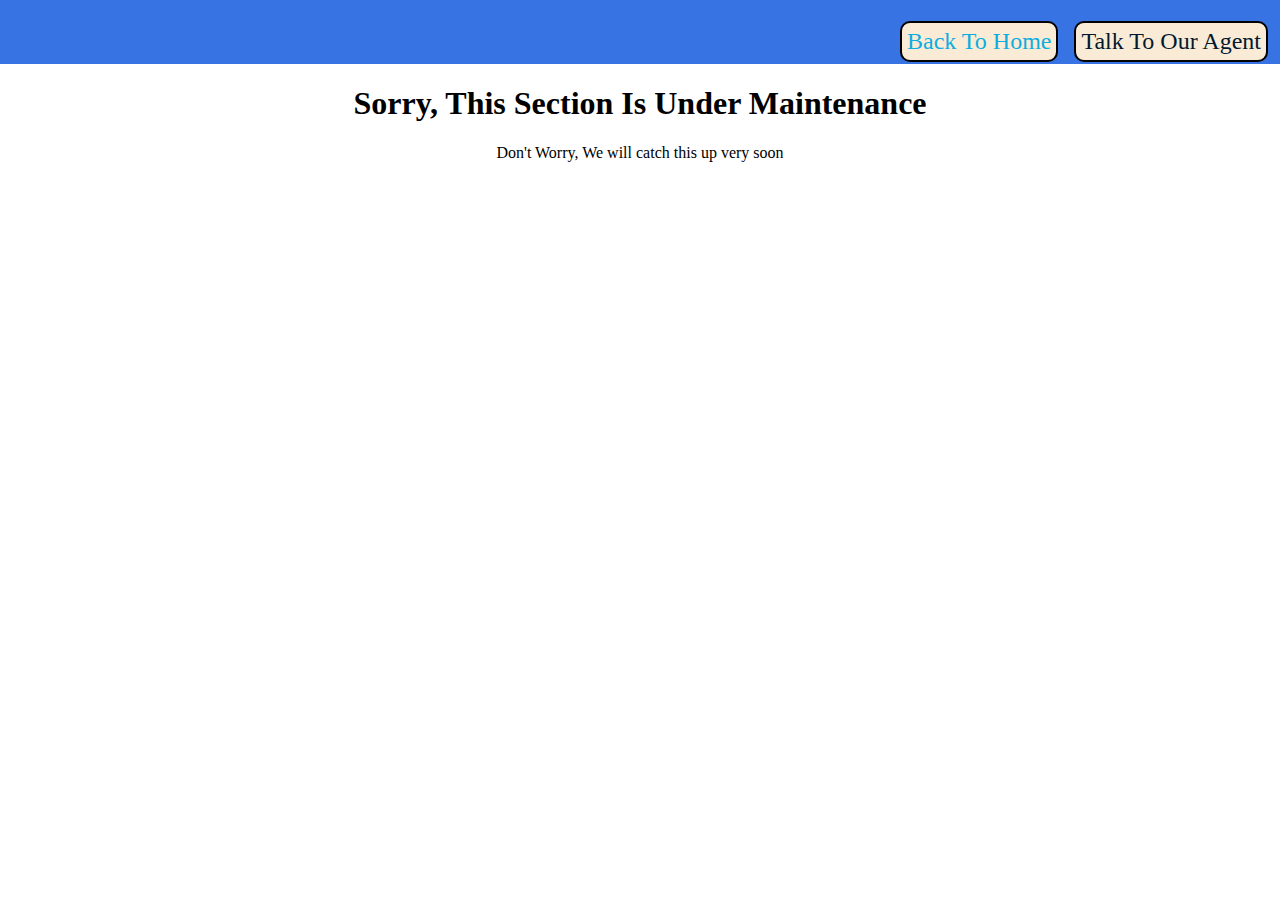
<file: booking.html>
<!DOCTYPE html>
<html lang="en">
  <head>
    <meta charset="UTF-8" />
    <meta http-equiv="X-UA-Compatible" content="IE=edge" />
    <meta name="viewport" content="width=device-width, initial-scale=1.0" />
    <title>Bookings</title>
    <link rel="stylesheet" href="style.css" />
    <style>
      header li {
        border: 2px solid black;
        border-radius: 10px;
        padding: 5px;
        background-color: antiquewhite;
      }
      header a {
        color: rgb(13, 174, 223);
        list-style-type: none;
        text-decoration: none;
      }
      header a:visited {
        color: rgb(3, 25, 46);
      }
      header a:hover {
        color: rgb(31, 207, 140);
      }
      header a:active {
        color: rgb(22, 228, 228);
      }
    </style>
  </head>
  <body>
    <header>
      <nav class="navbar">
        <ul class="nav_ulist">
          <li>
            <a href="index.html"> Back To Home</a>
          </li>
          <li>
            <a href="">Talk To Our Agent</a>
          </li>
        </ul>
      </nav>
    </header>
    <!-- this is the section which is use to show customer his bookings and give a -->
    <h1>Sorry, This Section Is Under Maintenance</h1>
    <p>Don't Worry, We will catch this up very soon</p>
    <div class="bookingcounter">
      <div class="todobooks"></div>
      <div class="booked"></div>
    </div>
  </body>
</html>
</file>
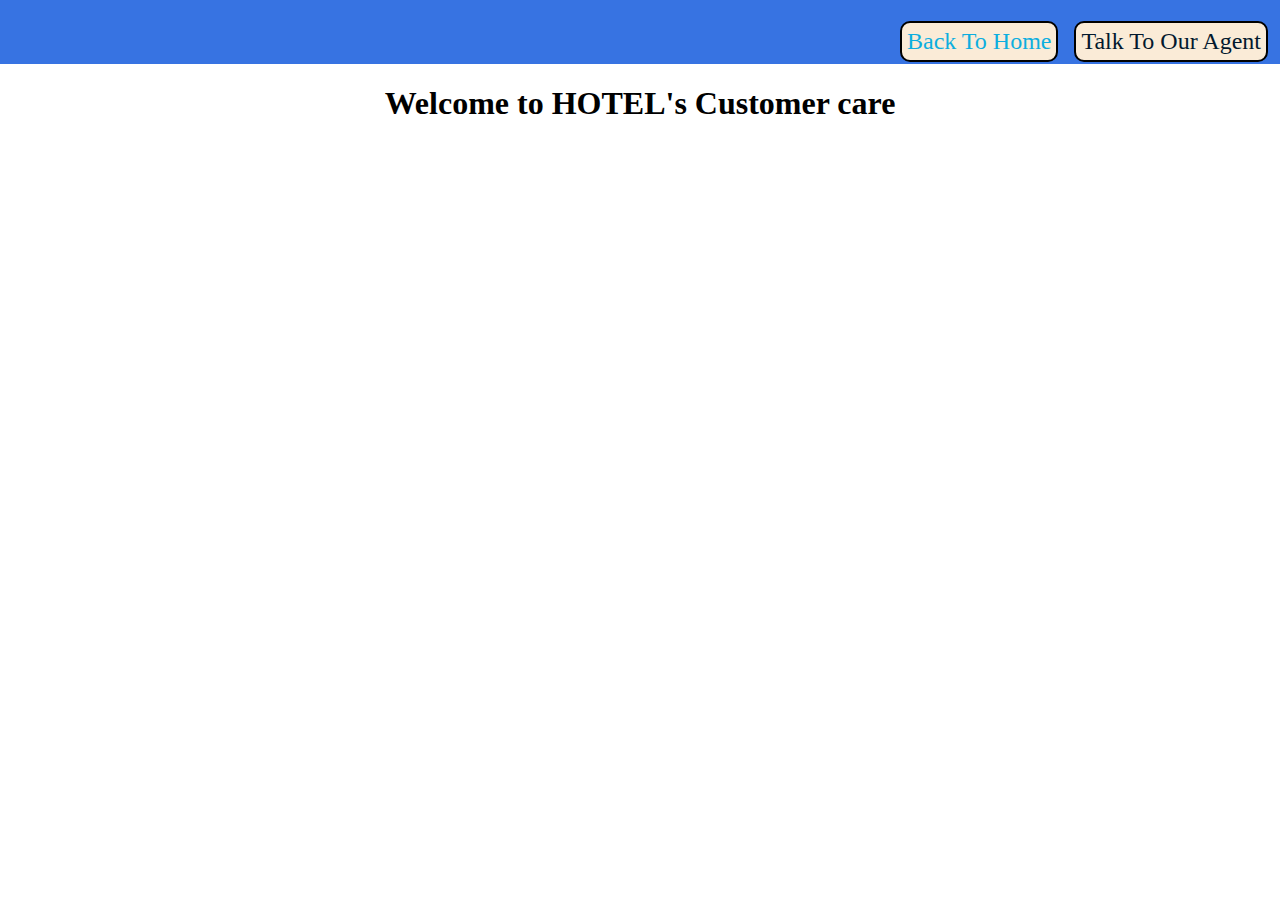
<file: customer-care.html>
<!DOCTYPE html>
<html lang="en">
  <head>
    <meta charset="UTF-8" />
    <meta http-equiv="X-UA-Compatible" content="IE=edge" />
    <meta name="viewport" content="width=device-width, initial-scale=1.0" />
    <title>Customer Care</title>
    <link rel="stylesheet" href="style.css" />
    <style>
      header li {
        border: 2px solid black;
        border-radius: 10px;
        padding: 5px;
        background-color: antiquewhite;
      }
      header a {
        color: rgb(13, 174, 223);
        list-style-type: none;
        text-decoration: none;
      }
      header a:visited {
        color: rgb(3, 25, 46);
      }
      header a:hover {
        color: rgb(31, 207, 140);
      }
      header a:active {
        color: rgb(22, 228, 228);
      }
      form {
        font-size: 1.5em;
      }
    </style>
  </head>
  <body>
    <header>
      <nav class="navbar">
        <ul class="nav_ulist">
          <li>
            <a href="index.html"> Back To Home</a>
          </li>
          <li>
            <a href="">Talk To Our Agent</a>
          </li>
        </ul>
      </nav>
    </header>
    <h1>Welcome to HOTEL's Customer care</h1>
  </body>
</html>
</file>
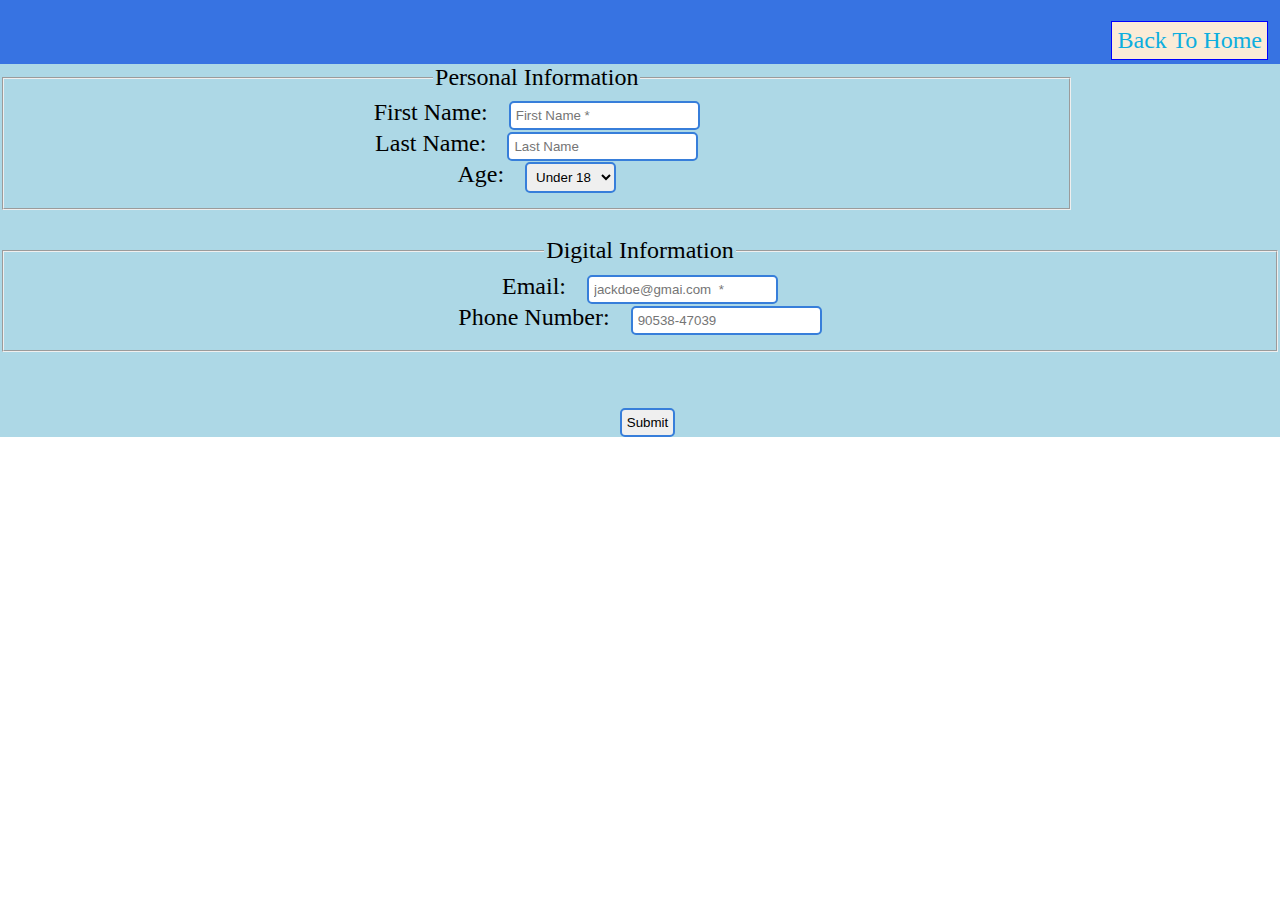
<file: login-page.html>
<!DOCTYPE html>
<html lang="en">
  <head>
    <meta charset="UTF-8" />
    <meta http-equiv="X-UA-Compatible" content="IE=edge" />
    <meta name="viewport" content="width=device-width, initial-scale=1.0" />
    <title>Log In</title>

    <link rel="stylesheet" href="style.css" />
    <style>
      form {
        font-size: 1.5em;
        background-color: lightblue;
      }
      input,select {
        margin: 0 0 0 15px;
        padding: 5px;
        border-radius: 5px;
        border: 2px solid rgb(55, 126, 218);
      }
      input:focus{
        border: 1px solid rgb(62, 97, 212) ;
      }

      header li {
        border: 2px solid black;Home
        border-radius: 10px;
        padding: 5px;
        background-color: antiquewhite;
      }
      header a {
        color: rgb(13, 174, 223);
        list-style-type: none;
        text-decoration: none;
      }
      header a:visited {
        color: rgb(3, 25, 46);
      }
      header a:hover {
        color: rgb(31, 207, 140);
      }
      header a:active {
        color: rgb(22, 228, 228);
      }
      header li {
        border: 1px solid blue;
      }
      /* >>>>>>>>>>>>>>FORM UI OPTIMIZATION>>>>>>>>>>>>>> */
    </style>
  </head>
  <body>
    <header>
      <nav class="navbar">
        <ul class="nav_ulist">
          <li>
            <a href="index.html"> Back To Home</a>
          </li>
        </ul>
      </nav>
    </header>
    <form action="" method="POST">
      <fieldset>
        <legend>Personal Information</legend>
        <label for="fname">First Name:</label>
        <input
          type="text"
          id="fname"
          placeholder="First Name *"
          focus
          required
        /><br />

        <label for="lname">Last Name:</label>
        <input type="text" id="lname" placeholder="Last Name" /><br />
        <label for="age">Age:</label>
        <select name="age" id="age">
          <option value="">Under 18</option>
          <option value="">Above 18</option>
        </select>
      </fieldset>
      <br />
      <fieldset>
        <legend>Digital Information</legend>
        <label for="email">Email:</label>
        <input
          type="email"
          id="lname"
          placeholder="jackdoe@gmai.com  *"
          required
        /><br />
        <label for="Phone-no">Phone Number:</label>
        <input type="tel" id="Phone-no" placeholder="90538-47039" />
      </fieldset>
      <br /><br />
      <input type="submit" />
    </form>
  </body>
</html>
</file>
<file: style.css>
* {
  box-sizing: border-box;
}

body {
  margin: 0;
  padding: 0;
  text-align: center;
}
header {
  height: 4em;
  background-color: rgb(55, 115, 226);
  padding: 5px 0 0 0;
}
.logo a {
  font-weight: 200;
  font-size: 2em;
  display: inline-block;
  position: relative;
  top: 0.5em;
  left: 0.5em;
  color: white;
  text-decoration: none;
}
.top {
}
.navbar {
}
.nav_ulist {
  float: right;
}
.nav_ulist li {
  display: inline-block;
  font-size: 1.5em;
  margin-right: 0.5em;
}
/* >>>>>>>>>>>>>>>>>>>>>>>>>>main image>>>>>>>>>>>>> */
.main-img {
  text-align: center;
  /* margin: 2em 1.2em 0 2em; */
  background-color: tomato;
  /* border-radius: 20px; */
  padding: 1em 1em 1em;
  overflow: visible;
}
.hotel-img {
  height: 30em;
  width: auto;
  border-radius: 20px;
}

/* >>>>>>>>>>>>>>>>>main-buttons>>>>>>>>>>>>>>>>>>>>> */
.main-buttons {
  background-color: tomato;
  border-radius: 10px;
  text-align: center;
}
.buttons-table {
  margin: 0 0 0 160px;
}
.buttons-table tr {
  margin: 10px 0 0 10px;
}
.buttons-table tr:nth-child(odd) {
  background-color: rgb(82, 142, 160);
  border-radius: 10px;
}
.buttons-table td {
  font-size: 1.2rem;
  padding: 2em 4em;
  border: rgb(47, 155, 190) 2px solid;
  border-radius: 10px;
}
td:hover {
  background-color: rgb(12, 115, 163);
  transition: 0.3s;
  color: rgb(31, 207, 140);
}
/* >>>>>>>>>>>>>>>>>>>VISIT-bar>>>>>>>>>> */
.V-D {
  padding: 50px 0;
  background-color: brown;
}
.visitbar {
  font-size: 2em;
  text-align: center;
  background-color: black;
  color: white;
  max-width: 75%;
  max-height: 25%;
  padding: 20px 20px;
  border-radius: 10px;
  margin: auto auto;
}
.visitbar:hover {
  max-height: 30%;
  transition: 0.2s;
  /* color: rgb(31, 207, 140); */
  background-color: rgb(175, 167, 167);
  color: black;
  box-shadow: rgb(59, 59, 59) 0 10px;
}
/* >>>>>>>>>>>>>>>>>>>download-app>>>>>>>>> */
.applinks {
  background-color: tomato;
  width: 100%;
  height: 200px;
}
.applinks img {
  border-radius: 15px;
}

.google-playstore {
  float: left;
  padding: 10px 30px;
}

.app-store {
  border-radius: 15px;
  float: left;
  padding: 10px 0 0 60px;
}
/* >>>>>>>>>>>>>>>>>footer>>>>>>> */
footer {
  font-family: Verdana, Geneva, Tahoma, sans-serif;
  font-size: 1.2em;
  text-align: left;
  background-color: brown;
  padding: 15px 0 15px 10px;
}
/* >>>>>>>>>>>>>>>>>>>>Anchor tag>>>>>>>>>>>>>>>>>> */
.top a {
  color: rgb(13, 174, 223);
  list-style-type: none;
  text-decoration: none;
}
.top a:visited {
  color: rgb(3, 25, 46);
}
.top a:hover {
  color: rgb(31, 207, 140);
}
.top a:active {
  color: rgb(22, 228, 228);
}
</file>
